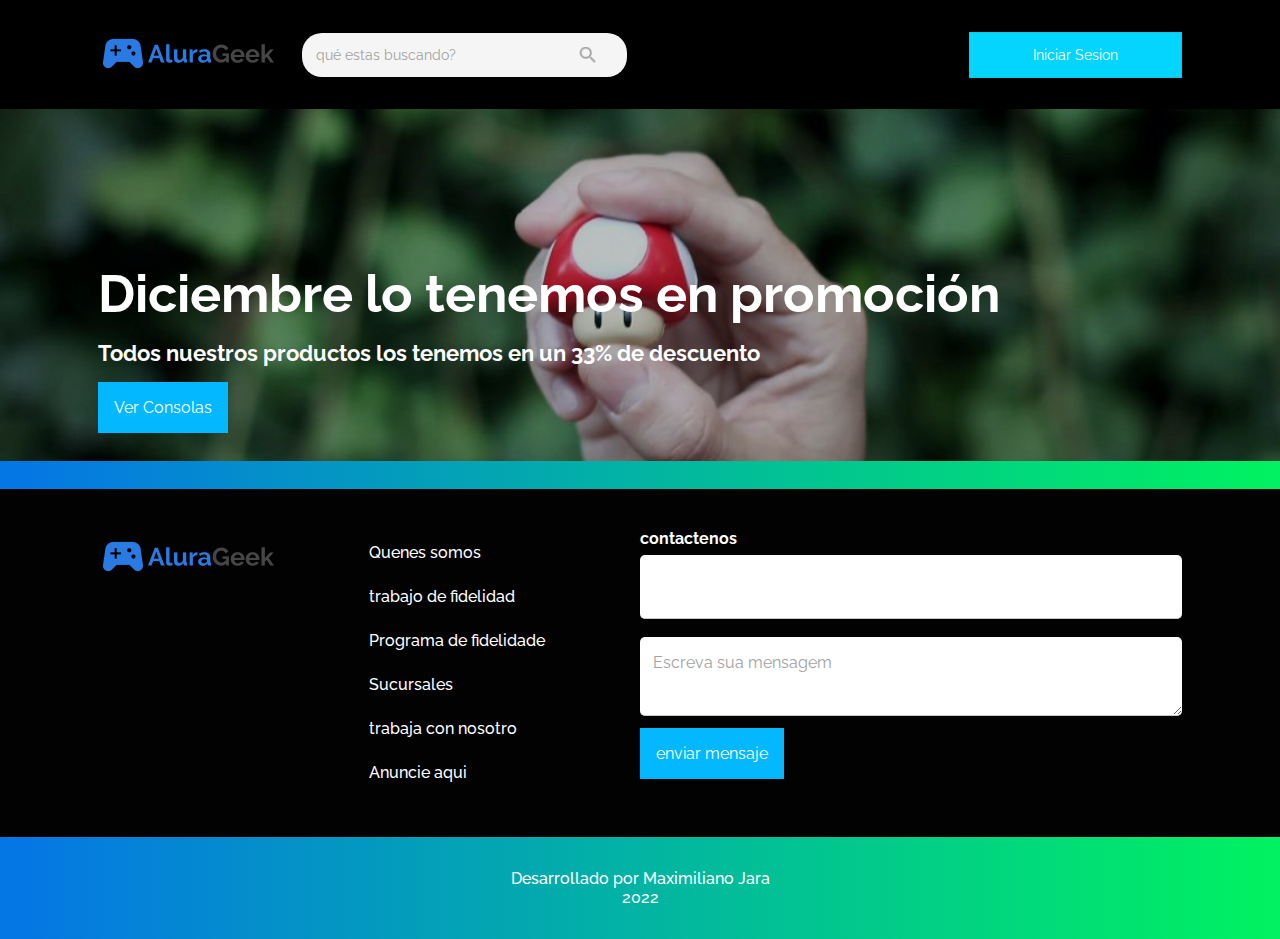
<file: index.html>
<!DOCTYPE html>
<html lang="es">

<head>
    <meta charset="UTF-8">
    <meta http-equiv="X-UA-Compatible" content="IE=edge">
    <meta name="viewport" content="width=device-width, initial-scale=1.0">
    <link rel="icon" href="img/favicon.png" type="image/x-icon">
    <link rel="stylesheet" href="reset.css">
    <link rel="stylesheet" href="style.css">
    <title>AluraGeek | Home</title>
</head>

<body>
    <header class="header__container">
        <a href="index.html" aria-label="link para a página inicial">
            <img src="img/logo.png" alt="Logo da Alura Geek" class="header__logo">
        </a>
        <input type="search" class="header__searchbox" placeholder="qué estas buscando?">
        <button class="button--secondary header__login">Iniciar Sesion</button>
        <img src="img/search.png" alt="Botão de pesquisa" class="header__search-icon">
    </header>
    <main class="products__catalog">
        <section class="banner">
            <div class="banner__content">
                <h1 class="banner__title">Diciembre lo tenemos en promoción</h1>
                <p class="banner__text">Todos nuestros  productos  los tenemos en un 33% de descuento</p>
                <button class="banner__button button--primary">Ver Consolas</button>
            </div>
        </section>
        <!-- Products are displayed using javascript -->
    </main>

    <footer class="footer__container">
        <img src="img/logo.png" alt="Logo da Alura Geek" class="footer__logo">
        <ul class="footer__list">
            <li class="footer__item">
                <a href="#" class="footer__anchor">Quenes somos</a>
            </li>
            <li class="footer__item">
                <a href="#" class="footer__anchor">trabajo de fidelidad</a>
            </li>
            <li class="footer__item">
                <a href="#" class="footer__anchor">Programa de fidelidade</a>
            </li>
            <li class="footer__item">
                <a href="#" class="footer__anchor">Sucursales</a>
            </li>
            <li class="footer__item">
                <a href="#" class="footer__anchor">trabaja con nosotro</a>
            </li>
            <li class="footer__item">
                <a href="#" class="footer__anchor">Anuncie aqui</a>
            </li>
        </ul>

        <section class="contact">
            <h2 class="contact__title">contactenos</h2>
            <form class="contact__form">
                <div class="input__wrapper">
                    <label for="name" class="input__field--label">nombre</label>
                    <input type="text" id="name" class="input__field--content input__text" maxlength="40" required>
                    <span class="input__validation-message"></span>
                </div>
                <div class="input__wrapper">
                    <textarea name="message" id="message" class="input__textfield"
                        placeholder="Escreva sua mensagem" maxlength="120" required></textarea>
                    <span class="input__validation-message"></span>                
                </div>
                <p class="form__message"></p>
                <button class="contact__button button--primary">enviar mensaje</button>
            </form>
        </section>

    </footer>
    <section class="developer">
        <p>Desarrollado por</p>
        <p><a href="https://github.com/maximiliano94" class="developer__contact">Maximiliano Jara</a></p>
        <p>2022</p>
    </section>

    <script src="js/header.js"></script>
    <script type="module" src="script.js"></script>
    <script type="module" src="js/contato.js"></script>
</body>

</html>
</file>
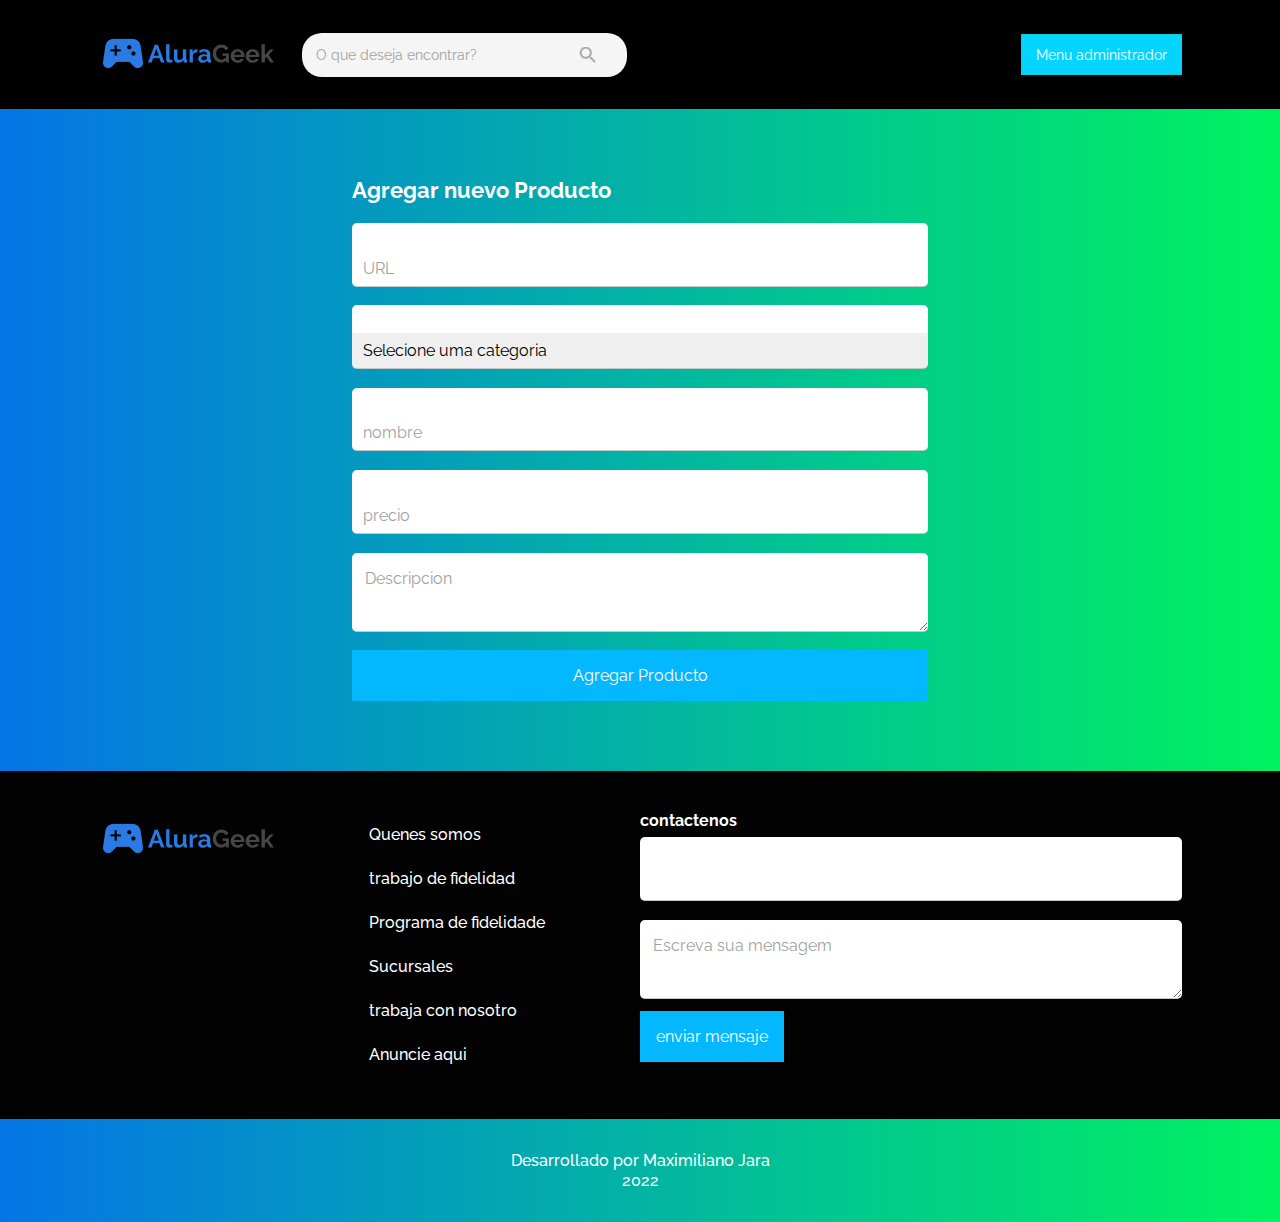
<file: adicionar-produto.html>
<!DOCTYPE html>
<html lang="es">
<head>
    <meta charset="UTF-8">
    <meta http-equiv="X-UA-Compatible" content="IE=edge">
    <meta name="viewport" content="width=device-width, initial-scale=1.0">    
    <link rel="icon" href="img/favicon.png" type="image/x-icon">
    <link rel="stylesheet" href="reset.css">
    <link rel="stylesheet" href="css/adicionar-produto.css">
    <title>AluraGeek | Admin - Adicionar Produto</title>
</head>
<body>
    <header class="header__container">
        <a href="index.html" aria-label="link para a página inicial">
            <img src="img/logo.png" alt="Logo da Alura Geek" class="header__logo">
        </a>
        <input type="search" class="header__searchbox" placeholder="O que deseja encontrar?">
        <button class="button--secondary header__admin">Menu administrador</button>
        <img src="img/search.png" alt="Botão de pesquisa" class="header__search-icon">
    </header>

    <main>
        <form class="product">
            <h1 class="product__title">Agregar nuevo Producto</h1>            
            <div class="input__wrapper">
                <label for="product-url" class="input__field--label">URL da imagem</label>
                <input type="text" id="product-url" class="input__field--content input__text" required placeholder="URL">
                <span class="input__validation-message"></span>
            </div>

            <div class="input__wrapper">
                <label for="product-category" class="input__field--label">Categoria</label>
                <select id="product-category" class="product__category input__field--content input__text" required >
                    <option value="">Selecione uma categoria</option>
                    <option value="star-wars">Star Wars</option>
                    <option value="console">Consoles</option>
                    <option value="others">Diversos</option>
                </select>
                <span class="input__validation-message"></span>
            </div>

            <div class="input__wrapper">
                <label for="product-name" class="input__field--label">nombre</label>
                <input type="text" id="product-name" class="input__field--content input__text" maxlength="20" required placeholder="nombre">
                <span class="input__validation-message"></span>
            </div>

            <div class="input__wrapper">
                <label for="product-price" class="input__field--label">Preço do produto (R$)</label>
                <input type="number" id="product-price" class="input__field--content input__text" min="0.01" step="0.01" required placeholder="precio">
                <span class="input__validation-message"></span>
            </div>

            <div class="input__wrapper">
                <textarea name="product-description" id="product-description" class="product__description input__textfield" placeholder="Descripcion" maxlength="150" required></textarea>
                <span class="input__validation-message"></span>
            </div>
            
            <p class="form__message"></p>
            <button class="product__button button--primary">Agregar Producto </button>
        </form>
    </main>
    <footer class="footer__container">
        <img src="img/logo.png" alt="Logo da Alura Geek" class="footer__logo">
        <ul class="footer__list">
            <li class="footer__item">
                <a href="#" class="footer__anchor">Quenes somos</a>
            </li>
            <li class="footer__item">
                <a href="#" class="footer__anchor">trabajo de fidelidad</a>
            </li>
            <li class="footer__item">
                <a href="#" class="footer__anchor">Programa de fidelidade</a>
            </li>
            <li class="footer__item">
                <a href="#" class="footer__anchor">Sucursales</a>
            </li>
            <li class="footer__item">
                <a href="#" class="footer__anchor">trabaja con nosotro</a>
            </li>
            <li class="footer__item">
                <a href="#" class="footer__anchor">Anuncie aqui</a>
            </li>
        </ul>

        <section class="contact">
            <h2 class="contact__title">contactenos</h2>
            <form class="contact__form">
                <div class="input__wrapper">
                    <label for="name" class="input__field--label">nombre</label>
                    <input type="text" id="name" class="input__field--content input__text" maxlength="40" required>
                    <span class="input__validation-message"></span>
                </div>
                <div class="input__wrapper">
                    <textarea name="message" id="message" class="input__textfield"
                        placeholder="Escreva sua mensagem" maxlength="120" required></textarea>
                    <span class="input__validation-message"></span>                
                </div>
                <p class="form__message"></p>
                <button class="contact__button button--primary">enviar mensaje</button>
            </form>
        </section>

    </footer>
    <section class="developer">
        <p>Desarrollado por</p>
        <p><a href="https://github.com/maximiliano94" class="developer__contact">Maximiliano Jara</a></p>
        <p>2022</p>
    </section>
    <script src="js/header.js"></script>
    <script type="module" src="js/adicionar-produto.js"></script>
    <script type="module" src="js/contato.js"></script>
</body>
</html>
</file>
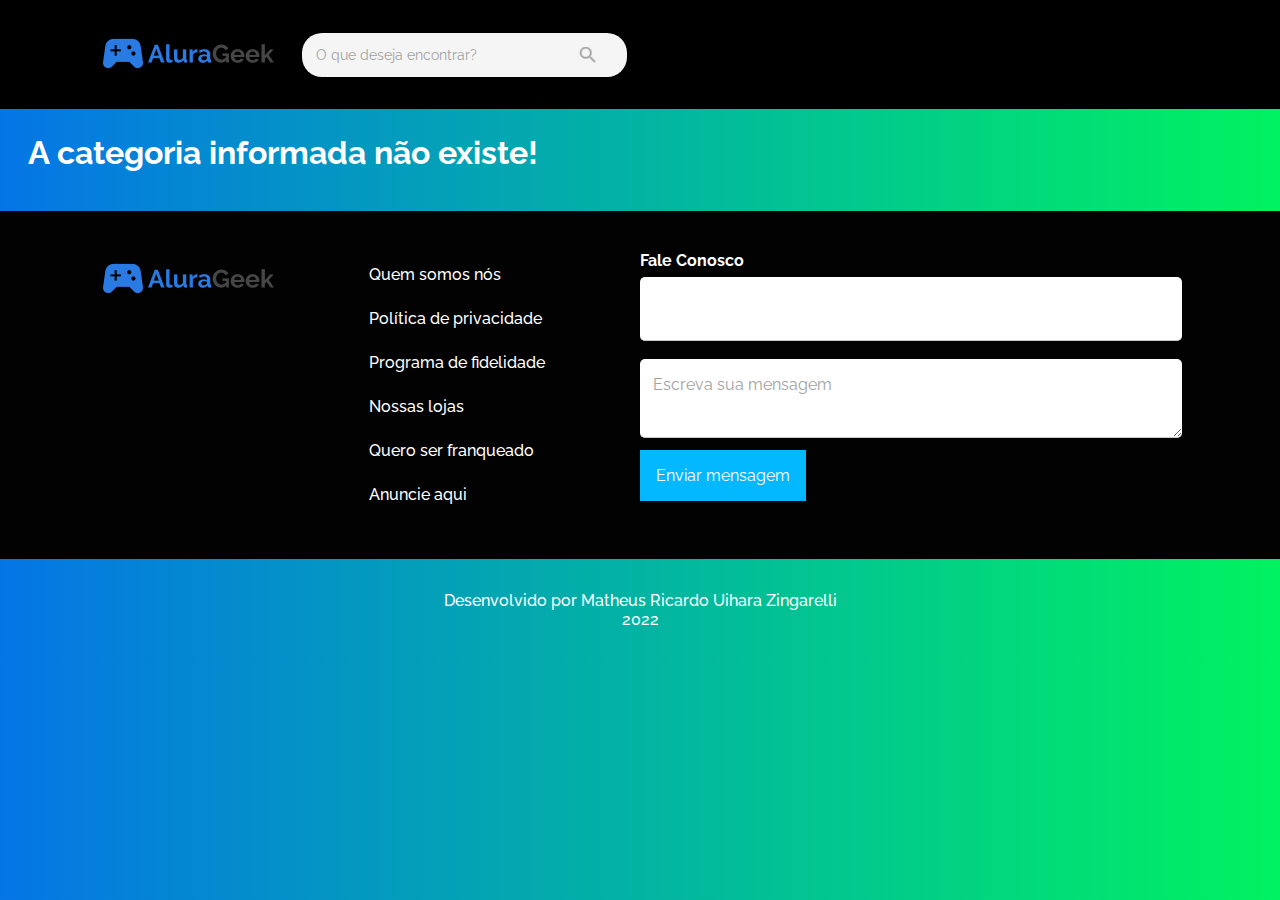
<file: categoria.html>
<!DOCTYPE html>
<html lang="es">
<head>
    <meta charset="UTF-8">
    <meta http-equiv="X-UA-Compatible" content="IE=edge">
    <meta name="viewport" content="width=device-width, initial-scale=1.0">
    <link rel="icon" href="img/favicon.png" type="image/x-icon">
    <link rel="stylesheet" href="reset.css">
    <link rel="stylesheet" href="css/produtos.css">
    <title>AluraGeek | Produtos</title>
</head>

<body>
    <header class="header__container">
        <a href="index.html" aria-label="link para a página inicial">
            <img src="img/logo.png" alt="Logo da Alura Geek" class="header__logo">
        </a>
        <input type="search" class="header__searchbox" placeholder="O que deseja encontrar?">
        <!-- <button class="button--secondary header__login">Login</button> -->
        <img src="img/search.png" alt="Botão de pesquisa" class="header__search-icon">
    </header>
    <main class="products__catalog">
        <!-- Products are displayed using javascript -->
    </main>

    <footer class="footer__container">
        <img src="img/logo.png" alt="Logo da Alura Geek" class="footer__logo">
        <ul class="footer__list">
            <li class="footer__item">
                <a href="#" class="footer__anchor">Quem somos nós</a>
            </li>
            <li class="footer__item">
                <a href="#" class="footer__anchor">Política de privacidade</a>
            </li>
            <li class="footer__item">
                <a href="#" class="footer__anchor">Programa de fidelidade</a>
            </li>
            <li class="footer__item">
                <a href="#" class="footer__anchor">Nossas lojas</a>
            </li>
            <li class="footer__item">
                <a href="#" class="footer__anchor">Quero ser franqueado</a>
            </li>
            <li class="footer__item">
                <a href="#" class="footer__anchor">Anuncie aqui</a>
            </li>
        </ul>

        <section class="contact">
            <h2 class="contact__title">Fale Conosco</h2>
            <form class="contact__form">
                <div class="input__wrapper">
                    <label for="name" class="input__field--label">Nome</label>
                    <input type="text" id="name" class="input__field--content input__text" maxlength="40" required>
                    <span class="input__validation-message"></span>
                </div>
                <div class="input__wrapper">
                    <textarea name="message" id="message" class="input__textfield"
                        placeholder="Escreva sua mensagem" maxlength="120" required></textarea>
                    <span class="input__validation-message"></span>                
                </div>
                <p class="form__message"></p>
                <button class="contact__button button--primary">Enviar mensagem</button>
            </form>
        </section>

    </footer>
    <section class="developer">
        <p>Desenvolvido por</p>
        <p><a href="https://github.com/zingarelli" class="developer__contact">Matheus Ricardo Uihara Zingarelli</a></p>
        <p>2022</p>
    </section>

    <script src="js/header.js"></script>
    <script type="module" src="js/categoria.js"></script>
    <script type="module" src="js/contato.js"></script>
</body>

</html>
</file>
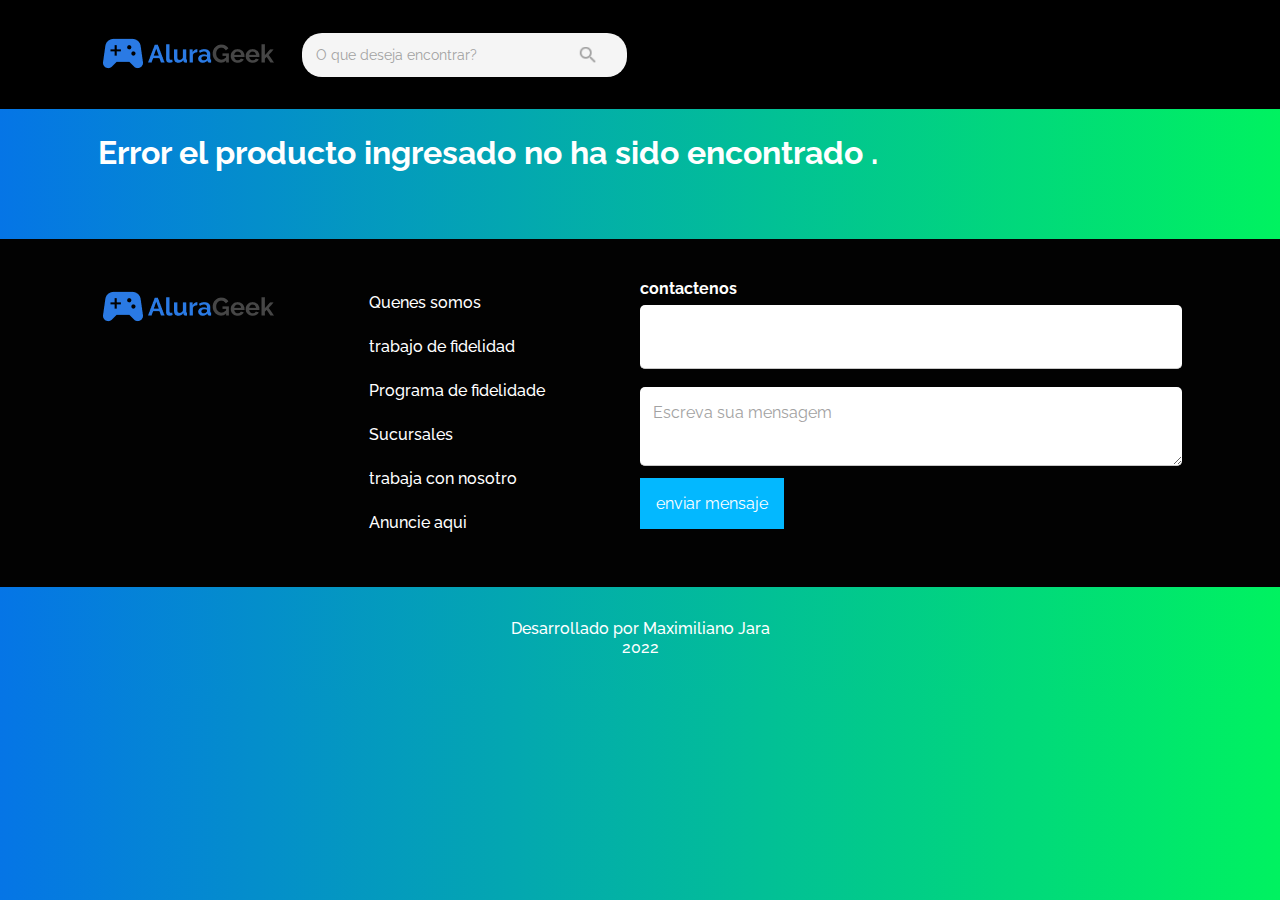
<file: detalhe-produto.html>
<!DOCTYPE html>
<html lang="es">
<head>
    <meta charset="UTF-8">
    <meta http-equiv="X-UA-Compatible" content="IE=edge">
    <meta name="viewport" content="width=device-width, initial-scale=1.0">
    <link rel="icon" href="img/favicon.png" type="image/x-icon">
    <link rel="stylesheet" href="reset.css">
    <link rel="stylesheet" href="css/detalhe-produto.css">
    <title>AluraGeek | Detalhes do Produto</title>
</head>

<body>
    <header class="header__container">
        <a href="index.html" aria-label="link para a página inicial">
            <img src="img/logo.png" alt="Logo da Alura Geek" class="header__logo">
        </a>
        <input type="search" class="header__searchbox" placeholder="O que deseja encontrar?">
        <!-- <button class="button--secondary header__login">Login</button> -->
        <img src="img/search.png" alt="Botão de pesquisa" class="header__search-icon">
    </header>
    <main class="products__catalog">
        <!-- Product details and related products are displayed using javascript -->
    </main>

    <footer class="footer__container">
        <img src="img/logo.png" alt="Logo da Alura Geek" class="footer__logo">
        <ul class="footer__list">
            <li class="footer__item">
                <a href="#" class="footer__anchor">Quenes somos</a>
            </li>
            <li class="footer__item">
                <a href="#" class="footer__anchor">trabajo de fidelidad</a>
            </li>
            <li class="footer__item">
                <a href="#" class="footer__anchor">Programa de fidelidade</a>
            </li>
            <li class="footer__item">
                <a href="#" class="footer__anchor">Sucursales</a>
            </li>
            <li class="footer__item">
                <a href="#" class="footer__anchor">trabaja con nosotro</a>
            </li>
            <li class="footer__item">
                <a href="#" class="footer__anchor">Anuncie aqui</a>
            </li>
        </ul>

        <section class="contact">
            <h2 class="contact__title">contactenos</h2>
            <form class="contact__form">
                <div class="input__wrapper">
                    <label for="name" class="input__field--label">nombre</label>
                    <input type="text" id="name" class="input__field--content input__text" maxlength="40" required>
                    <span class="input__validation-message"></span>
                </div>
                <div class="input__wrapper">
                    <textarea name="message" id="message" class="input__textfield"
                        placeholder="Escreva sua mensagem" maxlength="120" required></textarea>
                    <span class="input__validation-message"></span>                
                </div>
                <p class="form__message"></p>
                <button class="contact__button button--primary">enviar mensaje</button>
            </form>
        </section>

    </footer>
    <section class="developer">
        <p>Desarrollado por</p>
        <p><a href="https://github.com/maximiliano94" class="developer__contact">Maximiliano Jara</a></p>
        <p>2022</p>
    </section>

    <script src="js/header.js"></script>
    <script type="module" src="js/detalhe-produto.js"></script>
    <script type="module" src="js/contato.js"></script>
</body>

</html>
</file>
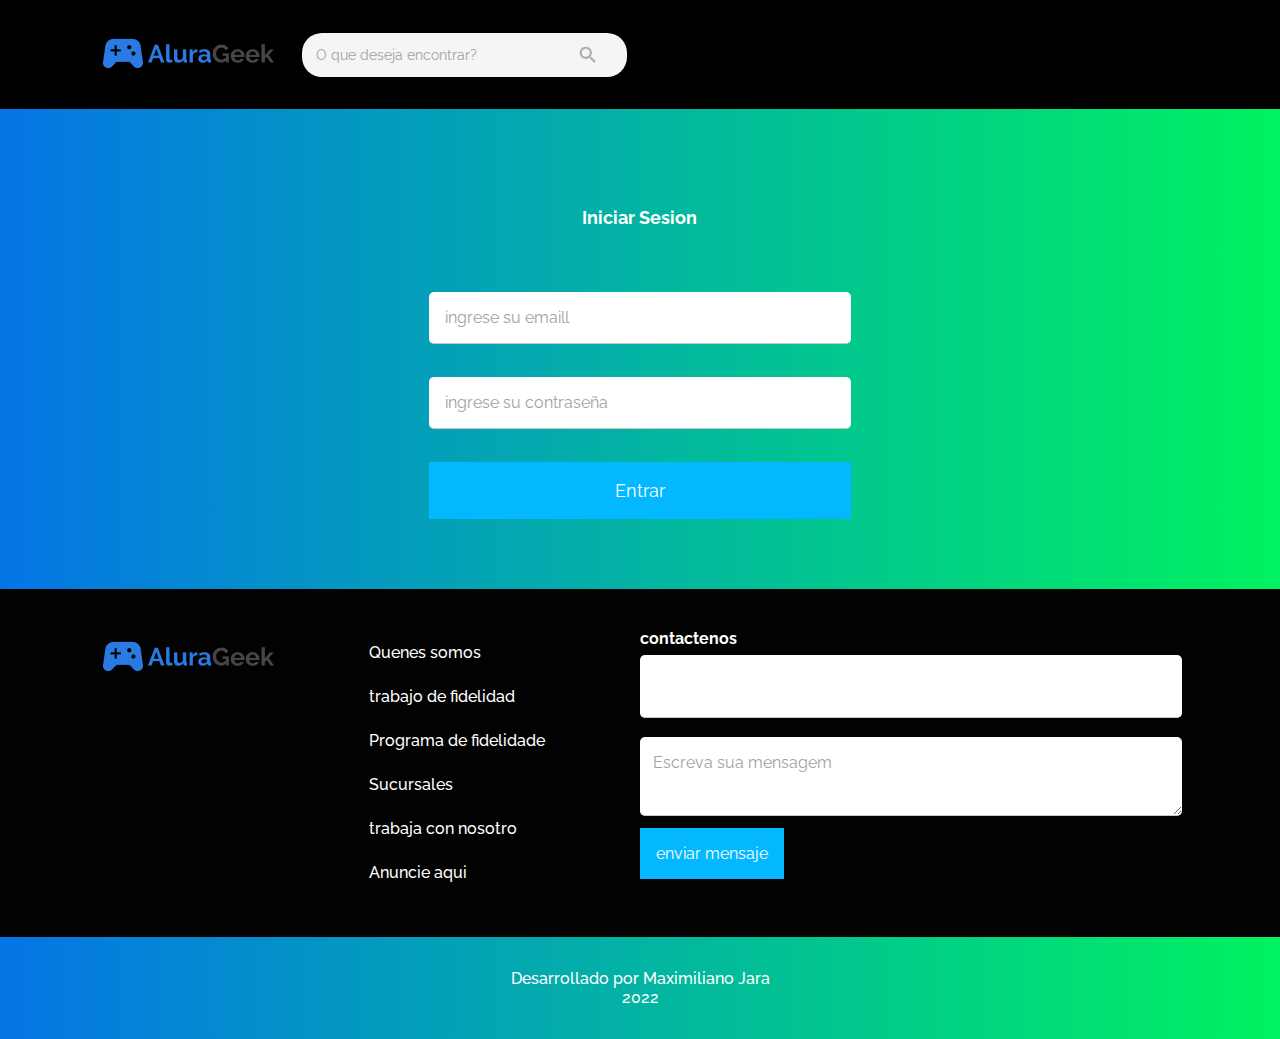
<file: login.html>
<!DOCTYPE html>
<html lang="es">
<head>
    <meta charset="UTF-8">
    <meta http-equiv="X-UA-Compatible" content="IE=edge">
    <meta name="viewport" content="width=device-width, initial-scale=1.0">    
    <link rel="icon" href="img/favicon.png" type="image/x-icon">
    <link rel="stylesheet" href="reset.css">
    <link rel="stylesheet" href="css/login.css">
    <title>AluraGeek | Login</title>
</head>
<body>
    <header class="header__container">
        <a href="index.html" aria-label="link para a página inicial">
            <img src="img/logo.png" alt="Logo da Alura Geek" class="header__logo">
        </a>
        <input type="search" class="header__searchbox" placeholder="O que deseja encontrar?">
        <!-- <button class="button--secondary header__login">Login</button> -->
        <img src="img/search.png" alt="Botão de pesquisa" class="header__search-icon">
    </header>

    <main>
        <form class="login">
            <h1 class="login__title">Iniciar Sesion</h1>
            <p class="login__error"></p>
            <div class="input__wrapper">
                <input required type="email" name="email" id="email" placeholder="ingrese su emaill" class="input__text login__input">
                <span class="input__validation-message"></span>
            </div>
            <div class="input__wrapper">
                <input required type="password" name="password" id="password" placeholder="ingrese su contraseña" class="input__text login__input">
                <span class="input__validation-message"></span>
            </div>
            <button class="login__button button--primary">Entrar</button>
        </form>
    </main>

    <footer class="footer__container">
        <img src="img/logo.png" alt="Logo da Alura Geek" class="footer__logo">
        <ul class="footer__list">
            <li class="footer__item">
                <a href="#" class="footer__anchor">Quenes somos</a>
            </li>
            <li class="footer__item">
                <a href="#" class="footer__anchor">trabajo de fidelidad</a>
            </li>
            <li class="footer__item">
                <a href="#" class="footer__anchor">Programa de fidelidade</a>
            </li>
            <li class="footer__item">
                <a href="#" class="footer__anchor">Sucursales</a>
            </li>
            <li class="footer__item">
                <a href="#" class="footer__anchor">trabaja con nosotro</a>
            </li>
            <li class="footer__item">
                <a href="#" class="footer__anchor">Anuncie aqui</a>
            </li>
        </ul>

        <section class="contact">
            <h2 class="contact__title">contactenos</h2>
            <form class="contact__form">
                <div class="input__wrapper">
                    <label for="name" class="input__field--label">nombre</label>
                    <input type="text" id="name" class="input__field--content input__text" maxlength="40" required>
                    <span class="input__validation-message"></span>
                </div>
                <div class="input__wrapper">
                    <textarea name="message" id="message" class="input__textfield"
                        placeholder="Escreva sua mensagem" maxlength="120" required></textarea>
                    <span class="input__validation-message"></span>                
                </div>
                <p class="form__message"></p>
                <button class="contact__button button--primary">enviar mensaje</button>
            </form>
        </section>

    </footer>
    <section class="developer">
        <p>Desarrollado por</p>
        <p><a href="https://github.com/maximiliano94" class="developer__contact">Maximiliano Jara</a></p>
        <p>2022</p>
    </section>

    <script src="js/header.js"></script>
    <script type="module" src="js/login.js"></script>
    <script type="module" src="js/contato.js"></script>
</body>
</html>
</file>
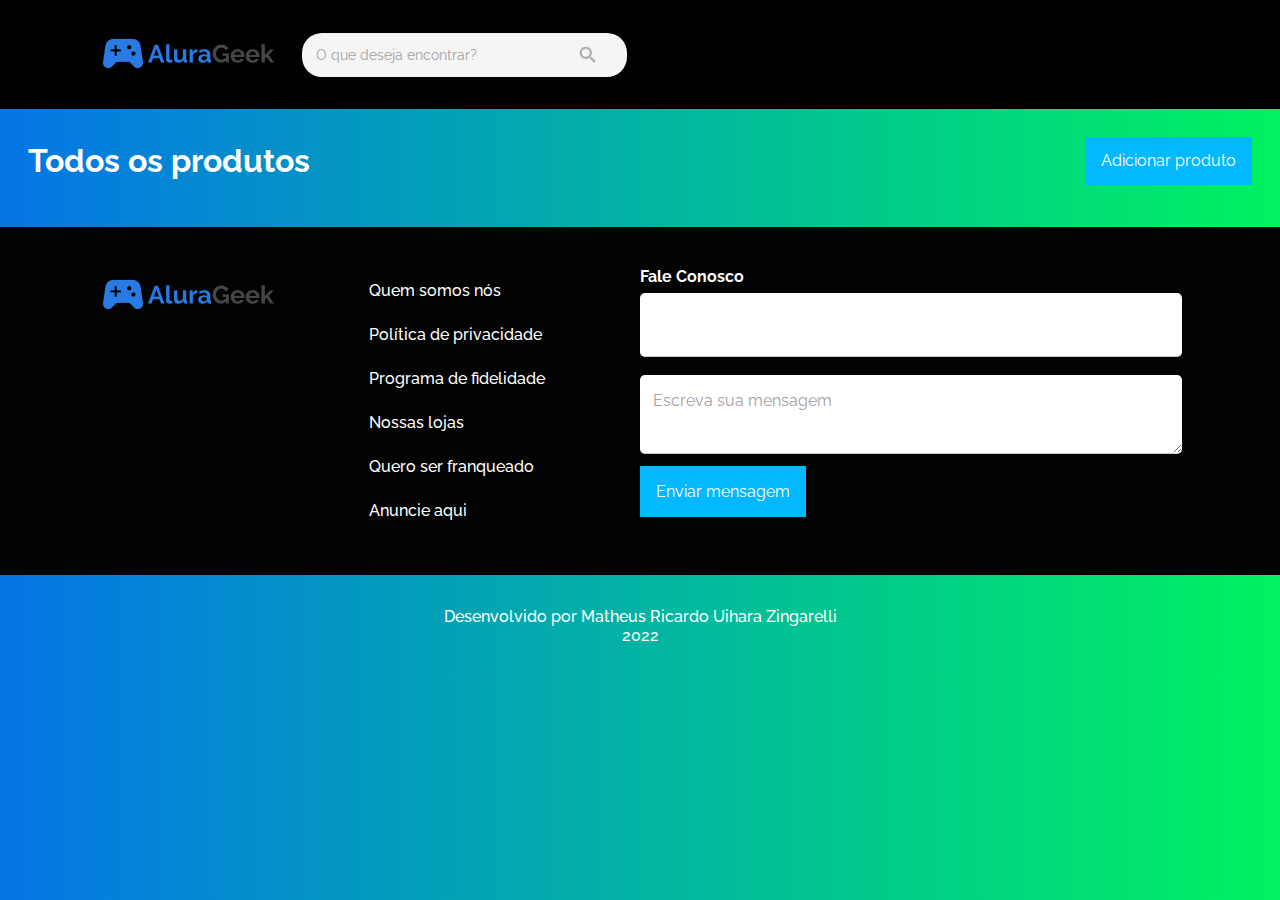
<file: produtos.html>
<!DOCTYPE html>
<html lang="esr">

<head>
    <meta charset="UTF-8">
    <meta http-equiv="X-UA-Compatible" content="IE=edge">
    <meta name="viewport" content="width=device-width, initial-scale=1.0">
    <link rel="icon" href="img/favicon.png" type="image/x-icon">
    <link rel="stylesheet" href="reset.css">
    <link rel="stylesheet" href="css/produtos.css">
    <title>AluraGeek | Admin - Produtos</title>
</head>

<body>
    <header class="header__container">
        <a href="index.html" aria-label="link para a página inicial">
            <img src="img/logo.png" alt="Logo da Alura Geek" class="header__logo">
        </a>
        <input type="search" class="header__searchbox" placeholder="O que deseja encontrar?">
        <!-- <button class="button--secondary header__login">Login</button> -->
        <img src="img/search.png" alt="Botão de pesquisa" class="header__search-icon">
    </header>
    <main class="products__catalog">
        <!-- Products are displayed using javascript -->
    </main>

    <footer class="footer__container">
        <img src="img/logo.png" alt="Logo da Alura Geek" class="footer__logo">
        <ul class="footer__list">
            <li class="footer__item">
                <a href="#" class="footer__anchor">Quem somos nós</a>
            </li>
            <li class="footer__item">
                <a href="#" class="footer__anchor">Política de privacidade</a>
            </li>
            <li class="footer__item">
                <a href="#" class="footer__anchor">Programa de fidelidade</a>
            </li>
            <li class="footer__item">
                <a href="#" class="footer__anchor">Nossas lojas</a>
            </li>
            <li class="footer__item">
                <a href="#" class="footer__anchor">Quero ser franqueado</a>
            </li>
            <li class="footer__item">
                <a href="#" class="footer__anchor">Anuncie aqui</a>
            </li>
        </ul>

        <section class="contact">
            <h2 class="contact__title">Fale Conosco</h2>
            <form class="contact__form">
                <div class="input__wrapper">
                    <label for="name" class="input__field--label">Nome</label>
                    <input type="text" id="name" class="input__field--content input__text" maxlength="40" required>
                    <span class="input__validation-message"></span>
                </div>
                <div class="input__wrapper">
                    <textarea name="message" id="message" class="input__textfield"
                        placeholder="Escreva sua mensagem" maxlength="120" required></textarea>
                    <span class="input__validation-message"></span>                
                </div>
                <p class="form__message"></p>
                <button class="contact__button button--primary">Enviar mensagem</button>
            </form>
        </section>

    </footer>
    <section class="developer">
        <p>Desenvolvido por</p>
        <p><a href="https://github.com/zingarelli" class="developer__contact">Matheus Ricardo Uihara Zingarelli</a></p>
        <p>2022</p>
    </section>

    <script src="js/header.js"></script>
    <script type="module" src="js/produtos.js"></script>
    <script type="module" src="js/contato.js"></script>
</body>

</html>
</file>
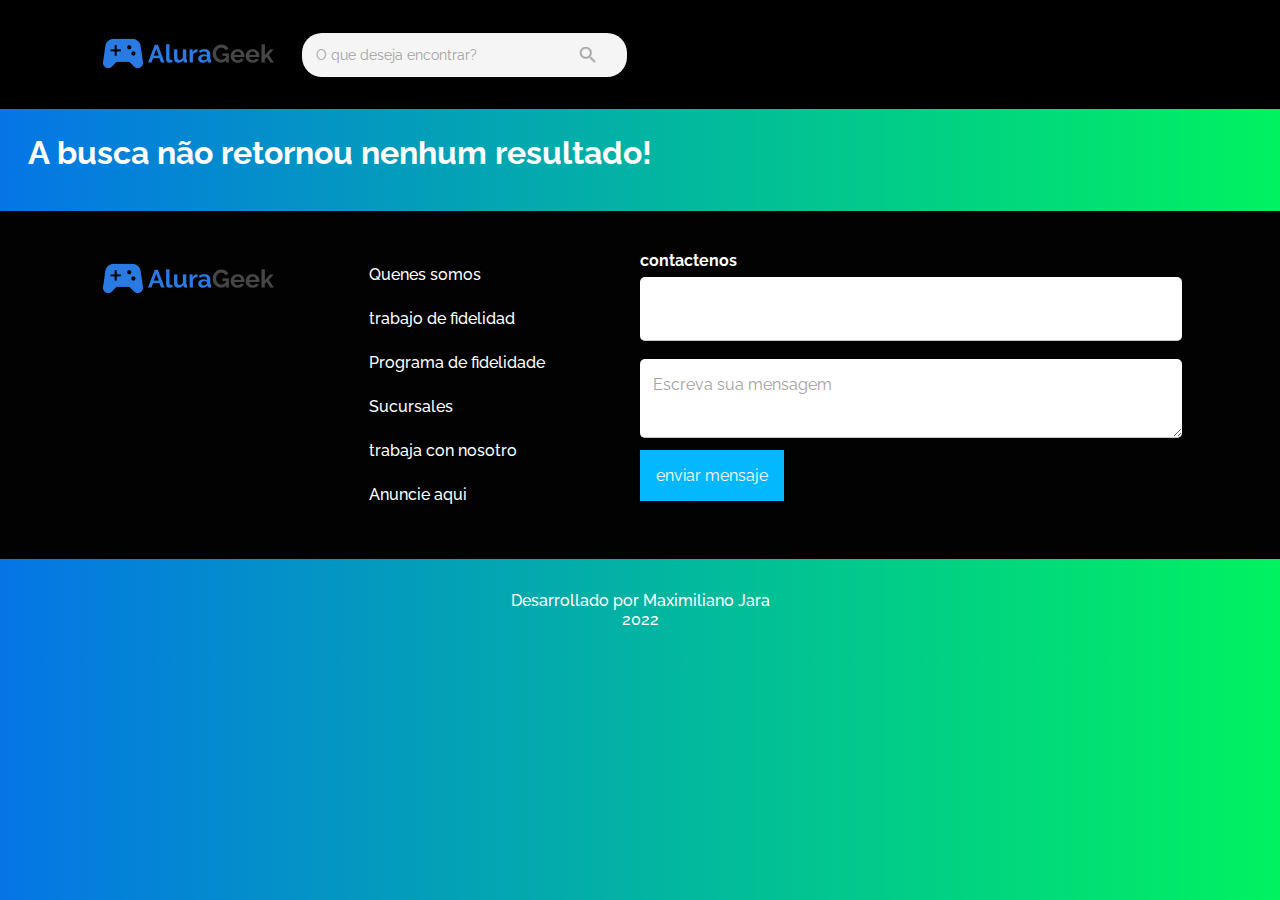
<file: resultado.html>
<!DOCTYPE html>
<html lang="pt-br">

<head>
    <meta charset="UTF-8">
    <meta http-equiv="X-UA-Compatible" content="IE=edge">
    <meta name="viewport" content="width=device-width, initial-scale=1.0">
    <link rel="icon" href="img/favicon.png" type="image/x-icon">
    <link rel="stylesheet" href="reset.css">
    <link rel="stylesheet" href="css/produtos.css">
    <title>AluraGeek | Produtos</title>
</head>

<body>
    <header class="header__container">
        <a href="index.html" aria-label="link para a página inicial">
            <img src="img/logo.png" alt="Logo da Alura Geek" class="header__logo">
        </a>
        <input type="search" class="header__searchbox" placeholder="O que deseja encontrar?">
        <!-- <button class="button--secondary header__login">Login</button> -->
        <img src="img/search.png" alt="Botão de pesquisa" class="header__search-icon">
    </header>
    <main class="products__catalog">
        <!-- Products are displayed using javascript -->
    </main>

    <footer class="footer__container">
        <img src="img/logo.png" alt="Logo da Alura Geek" class="footer__logo">
        <ul class="footer__list">
            <li class="footer__item">
                <a href="#" class="footer__anchor">Quenes somos</a>
            </li>
            <li class="footer__item">
                <a href="#" class="footer__anchor">trabajo de fidelidad</a>
            </li>
            <li class="footer__item">
                <a href="#" class="footer__anchor">Programa de fidelidade</a>
            </li>
            <li class="footer__item">
                <a href="#" class="footer__anchor">Sucursales</a>
            </li>
            <li class="footer__item">
                <a href="#" class="footer__anchor">trabaja con nosotro</a>
            </li>
            <li class="footer__item">
                <a href="#" class="footer__anchor">Anuncie aqui</a>
            </li>
        </ul>

        <section class="contact">
            <h2 class="contact__title">contactenos</h2>
            <form class="contact__form">
                <div class="input__wrapper">
                    <label for="name" class="input__field--label">nombre</label>
                    <input type="text" id="name" class="input__field--content input__text" maxlength="40" required>
                    <span class="input__validation-message"></span>
                </div>
                <div class="input__wrapper">
                    <textarea name="message" id="message" class="input__textfield"
                        placeholder="Escreva sua mensagem" maxlength="120" required></textarea>
                    <span class="input__validation-message"></span>                
                </div>
                <p class="form__message"></p>
                <button class="contact__button button--primary">enviar mensaje</button>
            </form>
        </section>

    </footer>
    <section class="developer">
        <p>Desarrollado por</p>
        <p><a href="https://github.com/maximiliano94" class="developer__contact">Maximiliano Jara</a></p>
        <p>2022</p>
    </section>

    <script src="js/header.js"></script>
    <script type="module" src="js/busca.js"></script>
    <script type="module" src="js/contato.js"></script>
</body>

</html>
</file>
<file: style.css>
@import url('https://fonts.googleapis.com/css2?family=Raleway:wght@400;500;600;700&display=swap');

:root {
    --blue: #0fc7dcf5;
    --blue-secondary: #28b8bd;
    --light-blue: #D4E4FA;
    --grey: #A2A2A2;
    --light-grey: #C8C8C8;
    --green: #83ff83;
    --red:#ff2c2c;
    --white: #000;
    --bg-blue: #020202;
    --bg-grey: #F5F5F5;
    --main-font: 'Raleway', sans-serif;
}

/* ----------- GENERAL STYLES */
body {
background: #00F260;  /* fallback for old browsers */
background: -webkit-linear-gradient(to right, #0575E6, #00F260);  /* Chrome 10-25, Safari 5.1-6 */
background: linear-gradient(to right, #0575E6, #00F260); /* W3C, IE 10+/ Edge, Firefox 16+, Chrome 26+, Opera 12+, Safari 7+ */
    font-family: var(--main-font);
    font-size: 14px;
    font-weight: 400;
    
}

a {
    text-decoration: none;
}

.button--primary,
.button--secondary {
    font-family: var(--main-font);
    font-size: 14px;
    font-weight: 600;
    cursor: pointer;
    transition-duration: .3s; /* for hover effect */
}

.button--primary {
    background-color: rgb(3, 184, 255);
    color: #ffff;
    border: none;
    padding: 1em;
}

.button--primary:hover {
    background-color:#0b8ce9;
}

.button--secondary {
    background-color: rgb(3, 213, 255);
    color: #ffff;
    padding: .8em 3.2em;
    border: 1px solid var(--blue);
}

.button--secondary:hover {
    background-color: #0b8ce9
}

/* outline is still there, for accessibility, but less intrusive in the layout */
input:focus, 
select:focus,
textarea:focus {
    outline: 1px var(--white);
}

.input__text,
.input__textfield {
    font-size: 16px;
    color: var(--dark-grey);
    font-family: var(--main-font);
    border-style: none none solid none;
    border-width: 1px;
    border-color: var(--light-grey);
    border-radius: 5px;
}

.input__text::placeholder,
.input__textfield::placeholder {
    color: var(--grey);
}

.input__validation-message {
    color: var(--red);
    font-size: 12px;
    align-self: flex-start;
    display:inline-block;
    margin-top: .4em;
}

.input__wrapper {
    display: flex;
    flex-direction: column;
    width: 100%;
}

.input__field--label {
    font-size: 12px;
    background-color: #fff;
    color: #fff;
    padding: 1em 1em .3em;
    border-radius: 5px 5px 0 0;
}

.input__field--content {
    /* margin-bottom: 1em; */
    border-radius: 0 0 5px 5px;
    padding: 0.5em 0.7em;
}

.input__textfield {
    /* margin-bottom: 0.5em; */
    padding: 1em 0.8em 1.5em;
}

.input--invalid {
    border-color: var(--red);
}

/* ----------- HEADER */
.header__container {
    background-color: var(--white);
    display: flex;
    flex-wrap: wrap;
    justify-content: space-between;
    align-items: center;
    padding: 1em;
}

.banner__title{
    color: #ffff;;
}
.banner__text{
    color: #ffff;;
}

.header__searchbox {
    display: none;
    background-color: var(--bg-grey);
    border: none;
    border-radius: 20px;
    padding: 1em;
    width: 40%;
    font-family: var(--main-font);
    font-size: 14px;
    font-weight: 400;
    color: var(--dark-grey);
}

.header__searchbox::placeholder {
    background: url('img/search-placeholder.png') no-repeat right / 22px;
    color: var(--grey);
}

/* style when search box is visible on mobile */
.header__searchbox--mobile {
    display: block;
    order: 3;
    width: 90%;
    margin: 1em auto 0;
}

.header__admin {
    padding: .8em 1em;
}

/* ----------- BANNER */
.banner {
    background: url(img/banner.jpg) no-repeat center / cover;
    height: 192px;
    position: relative;
    /* add a shadow to the image so the white text becomes more visible */
    box-shadow: inset 0 0 0 400px rgba(0, 0, 0, 0.25);
}

.banner__content {
    bottom: 0;
    position: absolute;
    padding: 1em;
    color: var(--white);
}

.banner__title {
    font-size: 22px;
    font-weight: 700;
}

.banner__text {
    font-weight: 600;
    margin: 1em 0 .8em;
}

/* ----------- PRODUCTS GALLERY */
.gallery {
    padding: 1em;
    color: var(--dark-grey);
}

.gallery__header {
    display: flex;
    align-items: center;
    justify-content: space-between;
    margin-bottom: 1em;
}

.gallery__title {
    font-size: 22px;
    font-weight: 700;
    color:#ffff
}

.gallery__anchor,
.item__anchor {
    font-weight: 700;
    cursor: pointer;
    color:#fff;
}

.gallery__items {
    display: grid;
    grid-template-columns: 1fr 1fr;
    gap: 1em;
}

.item__card--visibility {
    display: none;
}

.item__image {
    width: 100%;
    cursor: pointer;
}

.item__name {
    font-weight: 500;
    margin-top: .6em;
}

.item__price {
    font-size: 16px;
    font-weight: 700;
    margin: .6em 0
}

/* ----------- FOOTER */
.footer__container {
    background-color: var(--bg-blue);
    padding: 1em;
    text-align: center;
}

.footer__list {
    padding: 1em 0;
}

.footer__item {
    margin-bottom: 1em;
}

.footer__anchor{
    font-size: 16px;
    font-weight: 500;
  color: #ffff;
    cursor: pointer;
}
.input__field--label{
    color: #ffff;
}

/* ----------- CONTACT US */
.contact {
    text-align: left;
    display: flex;
    flex-direction: column;
}

.contact__title {
    font-size: 16px;
    font-weight: 700;
    color:#ffff;
    margin-bottom: 0.5em;
}

.contact__form > .input__wrapper:nth-child(2) {
    margin: 1em 0 .5em;
}

.form__message {
    visibility: hidden;
    transition: .5s;
}

.form__message--success,
.form__message--error {
    visibility: visible;
    background-color: var(--white);
    padding: .3em;
    margin: .5em 0;
    text-align: center;    
}

.form__message--success {
    border: 1px solid var(--green);
}

.form__message--error {
    border: 1px solid var(--red);
}

.contact__button {
    align-self: flex-start;
}

/* ----------- DEVELOPER */
.developer {
   
    color: var(--dark-grey);
    font-size: 16px;
    font-weight: 500;
    text-align: center;
    line-height: 1.2em;
    padding: 2em;
}

.developer__contact {
    color:#fff;
}

.developer__contact:hover {
    color: var(--blue);
}
p {
    color: #fff;;
}


@media screen and (min-width: 768px) {
    .button--secondary {
        padding: .8em 4.5em;
    }

    /* ----------- HEADER */
    .header__container {
        padding: 1em 2em;
        flex-wrap: nowrap;
    }

    .header__searchbox {
        display: block;
        margin: 0 auto 0 2em;
    }

    .header__search-icon {
        display: none;
    }

    /* ----------- BANNER */
    .banner {
        height: 352px;
    }

    .banner__content {
        padding: 2em;
    }
    
    .banner__title {
        font-size: 52px;
    }
    
    .banner__text {
        font-weight: 700;
        font-size: 22px;
    }

    /* ----------- PRODUCTS GALLERY */
    .gallery {
        padding: 2em;
    }

    .gallery__anchor, 
    .item__anchor {
        font-size: 16px;
    }

    .gallery__items {
        grid-template-columns: repeat(4, 1fr);
    }

    /* ----------- FOOTER */
    .footer__container {
        display: grid;
        grid-template-areas: 
            "logo contact"
            "links contact";
        grid-template-columns: 1fr 2fr;
        column-gap: 3em;
        padding: 2em;
    }

    .footer__logo {
        grid-area: logo;
    }

    .footer__list {
        grid-area: links;
        text-align: left;
    }

    .footer__item {
        margin-bottom: 2em;
    }

    .footer__item:last-child {
        margin-bottom: 0;
    }

    .contact {
        grid-area: contact;
    }

    /* ----------- DEVELOPER */
    /* combining the first 2 p elements in a single line */
    .developer p:nth-child(-n+2) {
        display: inline;
    }
}

@media screen and (min-width: 1024px) {
    .button--primary {
        font-size: 16px;
        font-weight: 400;
    }

    .button--secondary {
        padding: 1em 4.5em;
        font-weight: 400;
    }
    
    .header__container,
    .banner__content,
    .gallery,
    .footer__container {
        padding: 2em 7em;
    }

    /* ----------- HEADER */
    .header__logo {
        width: 100%;
    }

    .header__searchbox {
        width: 30%;
    }

    /* ----------- BANNER */
    .banner {
        margin-bottom: 2em;
    }

    /* ----------- PRODUCTS GALLERY */
    .gallery__items {
        grid-template-columns: repeat(6, 1fr);
    }

    .gallery__title {
        font-size: 32px;
    }

    /* two more items are visible in larger screens */
    .item__card--visibility {
        display: block;
    }

    /* ----------- FOOTER */
    .footer__container {
        grid-template-areas: "logo links contact";
        grid-template-columns: 1fr 1fr 2fr;
        column-gap: 0;
        padding: 3em 7em;
    }

    .footer__logo {
        align-self: flex-start;
    }
}
</file>
<file: css/adicionar-produto.css>
@import url('../style.css');

/* Additional styles for the "add products" page (admin page) */
.product {
    display: flex;
    flex-direction: column;
    padding: 1em;
}

.product > .input__wrapper {
    margin-bottom: 1em;
}

.product__title {
    color: #fff;
    font-size: 22px;
    font-weight: 700;
    margin-bottom: 1em;
}

.product__category {
    cursor: pointer;
    /* appearance clears default layout for a select element */
    appearance: none;
}

.product__button {
    font-size: 16px;
    font-weight: 400;
}

@media screen and (min-width: 768px) {
    .header__admin {
        padding: .8em 1em;
    }

    .product {
        padding: 2em;
    }
}

@media screen and (min-width: 1024px) {
    .product {
        width: 45%;
        padding: 5em 0;
        margin: 0 auto;
    }
}
</file>
<file: css/produtos.css>
@import url('../style.css');

/* Additional styles for the products page (admin page) */
.gallery {
    padding: 2em;
}

.gallery__header {
    flex-wrap: wrap;
    row-gap: 1em;
}

.item__card {
    position: relative;
}

.item__management {
    position: absolute;
    top: 0;
    right: 0;
}

.item__management-button {
    width: 24px;
    height: 24px;
    margin: 0.5em;
    border: none;
    cursor: pointer;
}

.item__management-button--delete {
    background: url('../img/delete.png') no-repeat center;
}

.item__management-button--edit {
    background: url('../img/edit.png') no-repeat center;
}
</file>
<file: css/detalhe-produto.css>
@import url('../style.css');

/* Additional styles for the "Product Detail" page (admin page) */
.item__banner {
    background: url('../img/star-wars/caneca-detalhe.png') no-repeat center / cover;
    height: 192px;
}

.item__content{
    padding: 1.5em 1em 2em;
    color: var(--dark-grey);
}

.item__title {
    font-size: 22px;
    font-weight: 500;
    
}

@media screen and (min-width: 768px) {
    .item {
        display: flex;
        column-gap: 1em;
        align-items: center;
        padding: 2em;     
    }

    .item__banner {
        flex-grow: 1;
        width: 100%;
    }

    .item__content {
        flex-grow: 2;
        padding: 0;
    }
}

@media screen and (min-width: 1024px) {
    .item {
        padding: 4em 7em 2em;
        justify-content: center;
    }

    .item__banner,
    .item__content {
        flex-grow: 0;
        width: 50%;
    }

    .item__banner {
        height: 45vh;
    }

    .item__title {
        font-size: 52px;
    }

    .item__description {
        font-size: 16px;
    }

    .gallery {
        padding-bottom: 4em;
    }
}
</file>
<file: css/login.css>
@import url('../style.css');

/* Additional styles for the login page */


main{
    position: relative;
    margin-top: 30px;
}
.login {
    background-color: var(--pr);
    padding: 6em 3em 5em;
    display: flex;
    flex-direction: column;
    align-items: center;
    gap: 1em;
}

.login__title {
    color: var(--dark-grey);
    font-size: 16px;
    font-weight: 700;
    color: #fff;
}

.login__error--visible {
    background-color: var(--white);
    border: 1px solid var(--red);
    width: 100%;
    padding: .3em;
    box-sizing: border-box;
    text-align: center;
    transition: .5s;
}

.login__input {
    width: 100%;
    padding: 1em;
    box-sizing: border-box;
}

.login__button {
    padding: 1em 3em;
}

@media screen and (min-width: 768px) {
    .login {
        padding: 3em 0 4em;
        width: 33%;
        margin: 0 auto;
    }  
}

@media screen and (min-width: 1024px) {
    .login {
        padding: 5em 0;
        gap: 2em;
    }
    
    .login__title, 
    .login__button {
        font-size: 18px;
    }

    .login__title {
        margin-bottom: .5em;
    }

    .login__button {
        width: 100%;
    }
}
</file>
